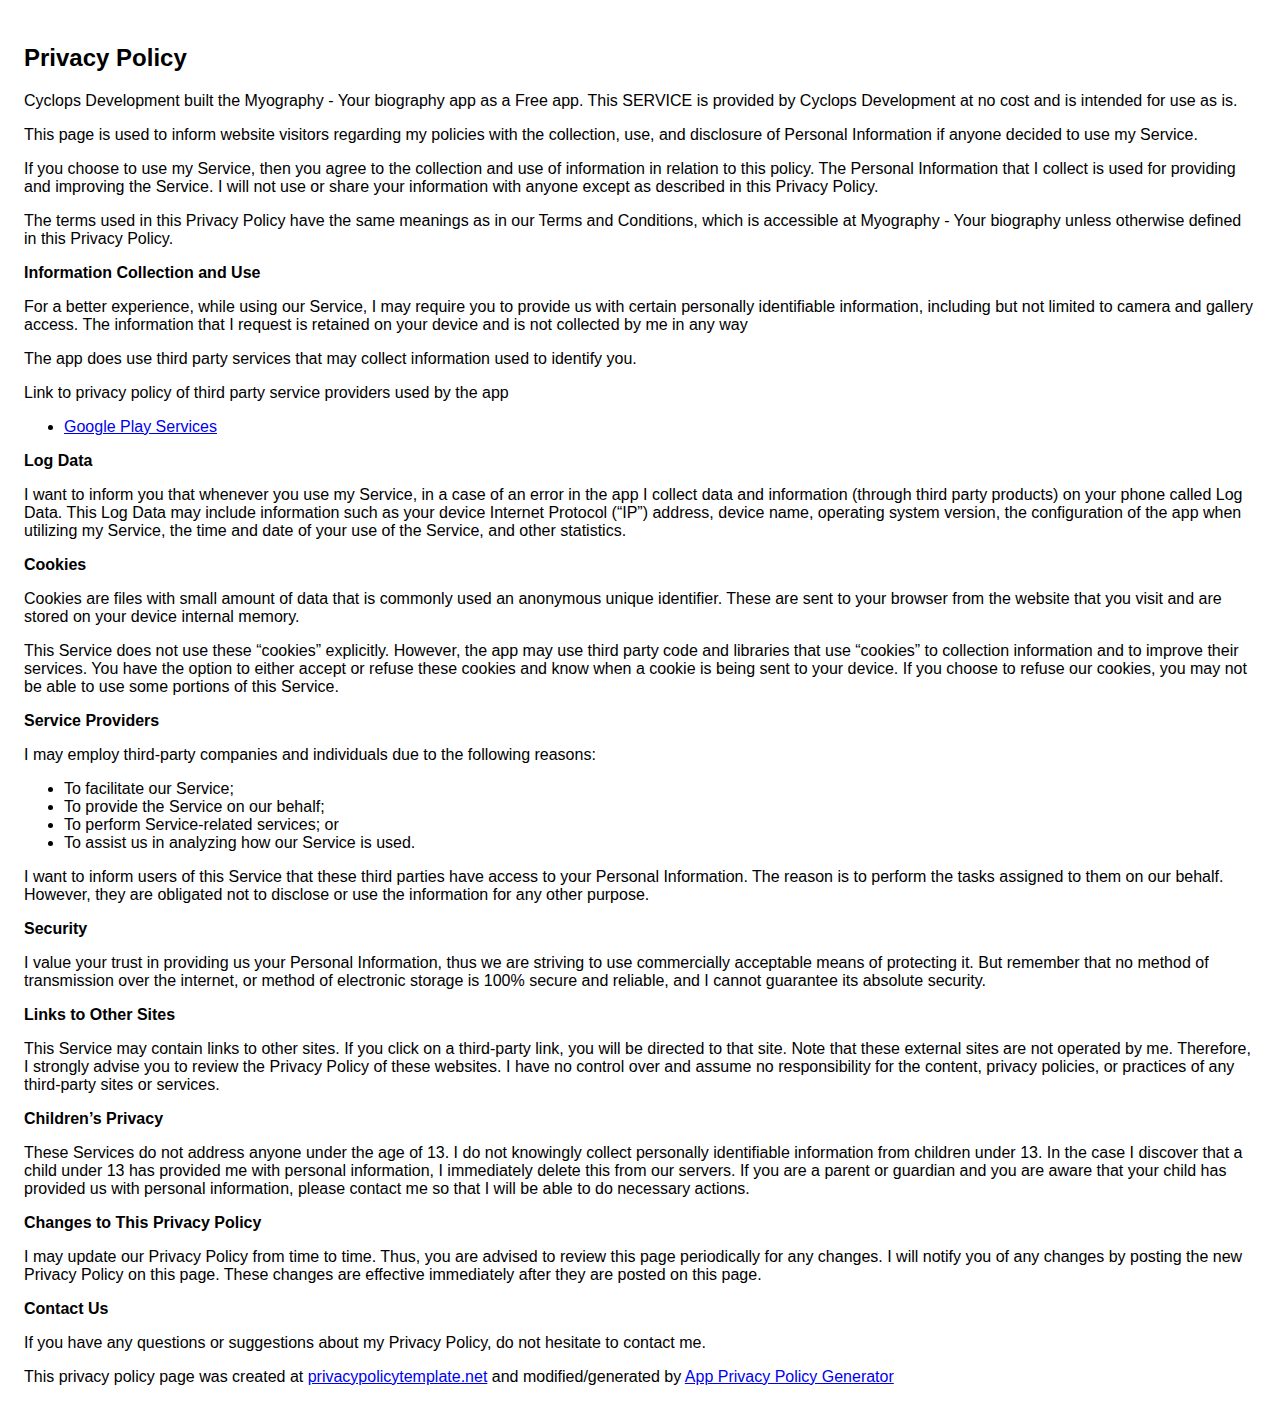
<file: myography_privacy_policy.html>
<!DOCTYPE html><html> <head> <meta charset="utf-8"> <meta name="viewport" content="width=device-width"> <title>Privacy Policy</title> <style>body{font-family: "Helvetica Neue", Helvetica, Arial, sans-serif; padding:1em;}</style></head> <body><h2>Privacy Policy</h2> <p> Cyclops Development built the Myography - Your biography app as a Free app. This SERVICE is provided by Cyclops Development at no cost and is intended for use as is.
                  </p> <p>This page is used to inform website visitors regarding my policies with the collection, use, and
                    disclosure of Personal Information if anyone decided to use my Service.
                  </p> <p>If you choose to use my Service, then you agree to the collection and use of information in relation
                    to this policy. The Personal Information that I collect is used for providing and improving the
                    Service. I will not use or share your information with anyone except as described
                    in this Privacy Policy.
                  </p> <p>The terms used in this Privacy Policy have the same meanings as in our Terms and Conditions, which is accessible
                    at Myography - Your biography unless otherwise defined in this Privacy Policy.
                  </p> <p><strong>Information Collection and Use</strong></p> <p>For a better experience, while using our Service, I may require you to provide us with certain
                    personally identifiable information, including but not limited to camera and gallery access. The information that I request is retained on your device and is not collected by me in any way
                  </p> <p>The app does use third party services that may collect information used to identify you.</p> <div><p>Link to privacy policy of third party service providers used by the app </p> <ul><li><a href="https://www.google.com/policies/privacy/" target="_blank">Google Play Services</a></li> <!----> <!----></ul></div> <p><strong>Log Data</strong></p> <p> I want to inform you that whenever you use my Service, in a case of an
                    error in the app I collect data and information (through third party products) on your phone
                    called Log Data. This Log Data may include information such as your device Internet Protocol (“IP”) address,
                    device name, operating system version, the configuration of the app when utilizing my Service,
                    the time and date of your use of the Service, and other statistics.
                  </p> <p><strong>Cookies</strong></p> <p>Cookies are files with small amount of data that is commonly used an anonymous unique identifier. These
                    are sent to your browser from the website that you visit and are stored on your device internal memory.
                  </p> <p>This Service does not use these “cookies” explicitly. However, the app may use third party code and libraries
                    that use “cookies” to collection information and to improve their services. You have the option to either
                    accept or refuse these cookies and know when a cookie is being sent to your device. If you choose to
                    refuse our cookies, you may not be able to use some portions of this Service.
                  </p> <p><strong>Service Providers</strong></p> <p> I may employ third-party companies and individuals due to the following reasons:</p> <ul><li>To facilitate our Service;</li> <li>To provide the Service on our behalf;</li> <li>To perform Service-related services; or</li> <li>To assist us in analyzing how our Service is used.</li></ul> <p> I want to inform users of this Service that these third parties have access to your
                    Personal Information. The reason is to perform the tasks assigned to them on our behalf. However, they
                    are obligated not to disclose or use the information for any other purpose.
                  </p> <p><strong>Security</strong></p> <p> I value your trust in providing us your Personal Information, thus we are striving
                    to use commercially acceptable means of protecting it. But remember that no method of transmission over
                    the internet, or method of electronic storage is 100% secure and reliable, and I cannot guarantee
                    its absolute security.
                  </p> <p><strong>Links to Other Sites</strong></p> <p>This Service may contain links to other sites. If you click on a third-party link, you will be directed
                    to that site. Note that these external sites are not operated by me. Therefore, I strongly
                    advise you to review the Privacy Policy of these websites. I have no control over
                    and assume no responsibility for the content, privacy policies, or practices of any third-party sites
                    or services.
                  </p> <p><strong>Children’s Privacy</strong></p> <p>These Services do not address anyone under the age of 13. I do not knowingly collect
                    personally identifiable information from children under 13. In the case I discover that a child
                    under 13 has provided me with personal information, I immediately delete this from
                    our servers. If you are a parent or guardian and you are aware that your child has provided us with personal
                    information, please contact me so that I will be able to do necessary actions.
                  </p> <p><strong>Changes to This Privacy Policy</strong></p> <p> I may update our Privacy Policy from time to time. Thus, you are advised to review
                    this page periodically for any changes. I will notify you of any changes by posting
                    the new Privacy Policy on this page. These changes are effective immediately after they are posted on
                    this page.
                  </p> <p><strong>Contact Us</strong></p> <p>If you have any questions or suggestions about my Privacy Policy, do not hesitate to contact
                    me.
                  </p> <p>This privacy policy page was created at <a href="https://privacypolicytemplate.net" target="_blank">privacypolicytemplate.net</a>                    and modified/generated by <a href="https://app-privacy-policy-generator.firebaseapp.com/" target="_blank">App Privacy Policy Generator</a></p></body></html>
</file>
